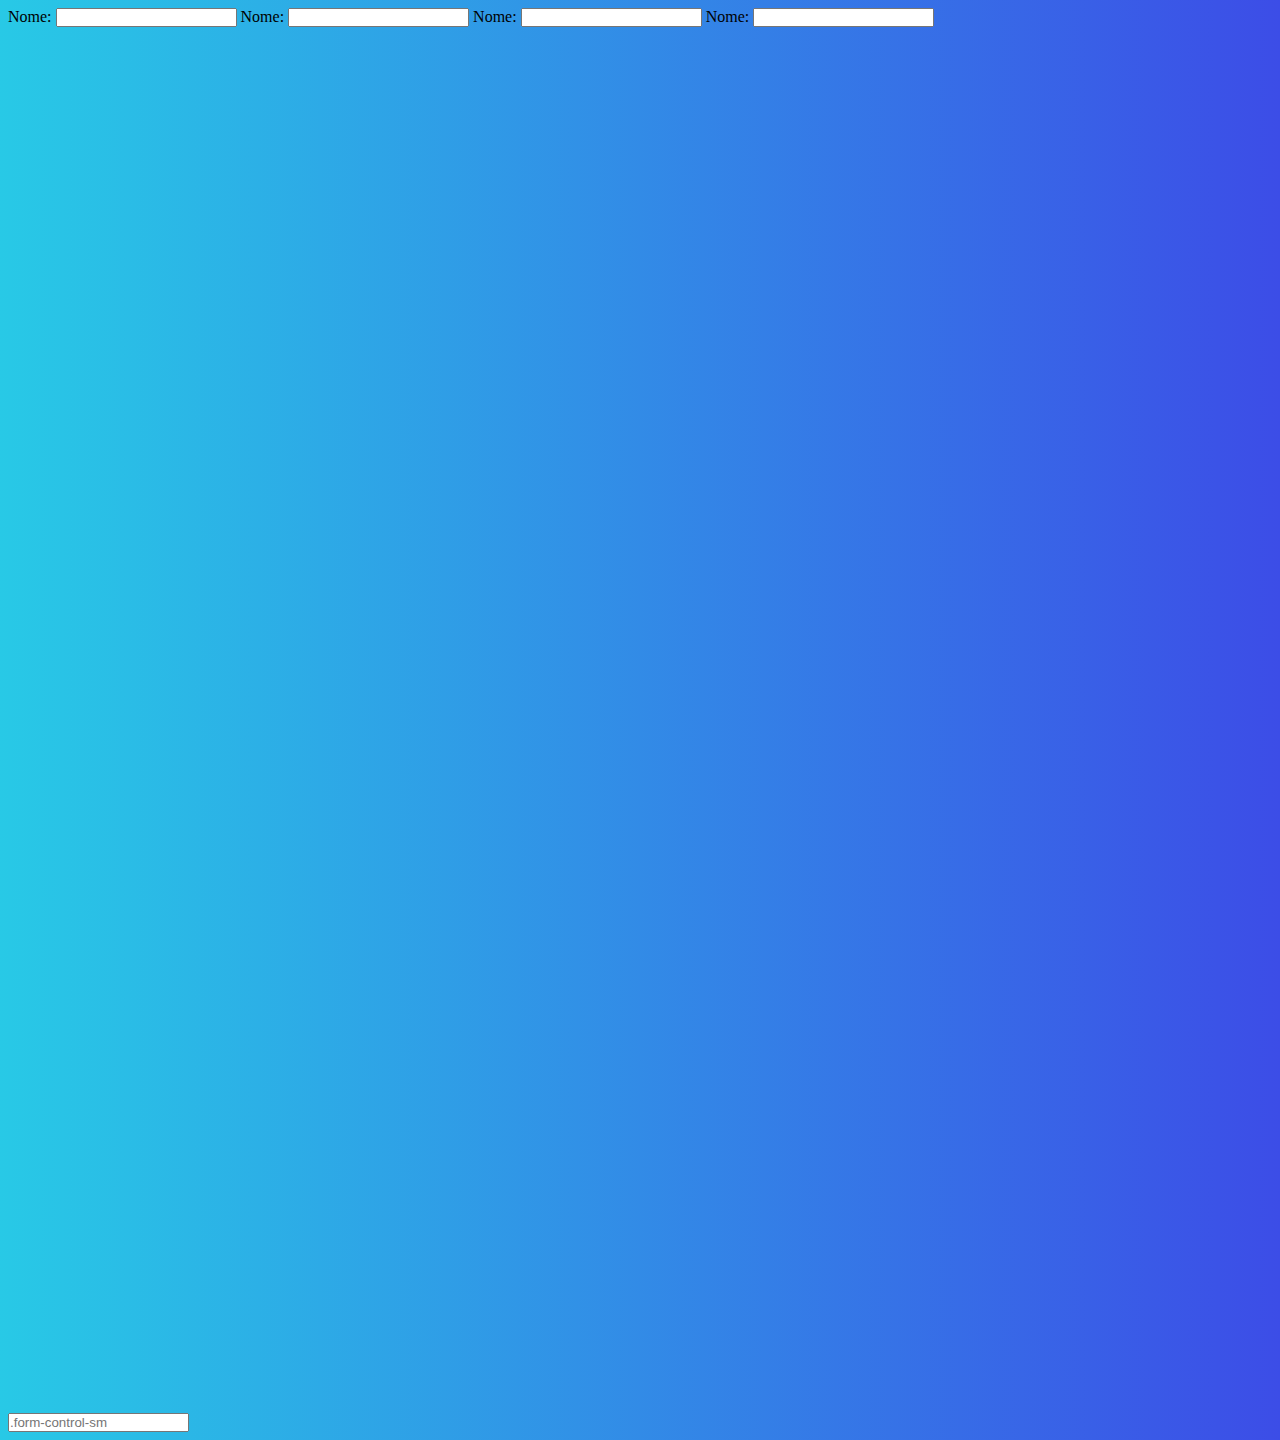
<file: index.html>
<!DOCTYPE html>
<html lang="pt-BR">

<head>
    <meta charset="UTF-8">
    <meta http-equiv="X-UA-Compatible" content="IE=edge">
    <meta name="viewport" content="width=device-width, initial-scale=1.0">
    <script src="js/main.js" type="text/javascript"></script>
    <link rel="stylesheet" type="text/css" href="styles/login.css">
    <script src="js/login.js"></script>
    <link rel="preconnect" href="https://fonts.googleapis.com">
    <link rel="preconnect" href="https://fonts.gstatic.com" crossorigin>
    <link href="https://fonts.googleapis.com/css2?family=Josefin+Sans:ital,wght@0,100;0,200;0,300;0,400;0,500;0,600;0,700;1,100;1,200;1,300;1,400;1,500;1,600;1,700&display=swap" rel="stylesheet">
    <link href="https://cdn.jsdelivr.net/npm/bootstrap@5.2.2/dist/css/bootstrap.min.css" rel="stylesheet"
        integrity="sha384-Zenh87qX5JnK2Jl0vWa8Ck2rdkQ2Bzep5IDxbcnCeuOxjzrPF/et3URy9Bv1WTRi" crossorigin="anonymous">
    <title>Login</title>
</head>

<body>

    <form id="form">
        <label for="name">Nome:</label>
        <input type="text" id="name">

        <label for="name">Nome:</label>
        <input type="text" id="name">
        <label for="name">Nome:</label>
        <input type="text" id="name">

        <label for="name">Nome:</label>
        <input type="text" id="name">
        <br> <br> <br>
        <style>
            .h400 {
                height: 400px;
            }
        </style>

        <div class="container">
            <div class="row">
                <div class="col-2 bg-dark bg-opacity-50 h400">

                </div>
                <div class="col-3 bg-dark bg-opacity-75 h400"></div>
                <div class="col-2 bg-dark bg-opacity-50 h400"></div>
            </div>
        </div>




    </form>
    <input class="form-control form-control-sm" type="text" placeholder=".form-control-sm" aria-label=".form-control-sm example">



    <script src="https://cdn.jsdelivr.net/npm/bootstrap@5.2.2/dist/js/bootstrap.bundle.min.js"integrity="sha384-OERcA2EqjJCMA+/3y+gxIOqMEjwtxJY7qPCqsdltbNJuaOe923+mo//f6V8Qbsw3"crossorigin="anonymous"></script>
</body>

</html>
</file>
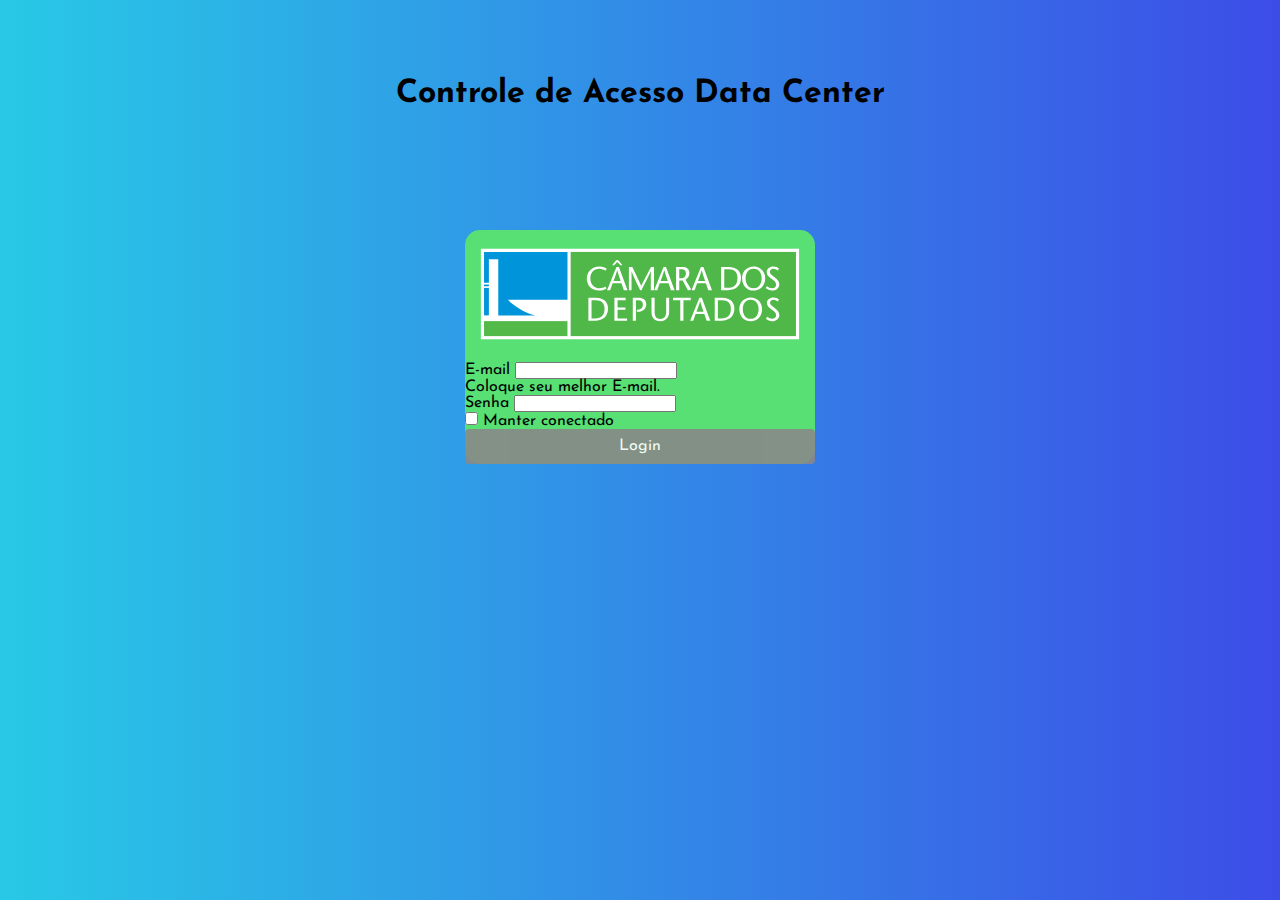
<file: login.html>
<!DOCTYPE html>
<html lang="pt-BR">
<head>
    <meta charset="UTF-8">
    <meta http-equiv="X-UA-Compatible" content="IE=edge">
    <meta name="viewport" content="width=device-width, initial-scale=1.0">
    <script src="js/main.js" type="text/javascript"></script>
    <link rel="stylesheet" type="text/css" href="./css/style.css">
    <script src="js/login.js"></script>
    <link rel="preconnect" href="https://fonts.googleapis.com">
    <link rel="preconnect" href="https://fonts.gstatic.com" crossorigin>
    <link href="https://fonts.googleapis.com/css2?family=Josefin+Sans:ital,wght@0,100;0,200;0,300;0,400;0,500;0,600;0,700;1,100;1,200;1,300;1,400;1,500;1,600;1,700&display=swap" rel="stylesheet">
    <link href="https://cdn.jsdelivr.net/npm/bootstrap@5.2.2/dist/css/bootstrap.min.css" rel="stylesheet" integrity="sha384-Zenh87qX5JnK2Jl0vWa8Ck2rdkQ2Bzep5IDxbcnCeuOxjzrPF/et3URy9Bv1WTRi" crossorigin="anonymous">
    <title>Login</title>
</head>
<body>  

  <h1>Controle de Acesso Data Center </h1>
  
    <div class="container">
        <div class="row login-form" style="margin: 0 auto;margin-top:120px">
            <img src="img/marca-camara.svg">
            <form class="container">
                <div class="mb-3">
                  <label for="email" class="form-label ">E-mail</label>
                  <input type="email" class="form-control" id="email" aria-describedby="emailHelp">
                  <div id="emailHelp" class="form-text">Coloque seu melhor E-mail.</div>
                </div>
                <div class="mb-3">
                  <label for="senha" class="form-label">Senha</label>
                  <input type="password" class="form-control" id="senha">
                </div>
                <div class="mb-3 form-check">
                  <input type="checkbox" class="form-check-input" id="exampleCheck1">
                  <label class="form-check-label" for="exampleCheck1">Manter conectado</label>
                </div>
            </form>
            <button onclick="logar()" style="width: 100%" class="btn btn-primary">Login</button>

        </div>
    </div>
        

    
    
    
    <script src="https://cdn.jsdelivr.net/npm/bootstrap@5.2.2/dist/js/bootstrap.bundle.min.js" integrity="sha384-OERcA2EqjJCMA+/3y+gxIOqMEjwtxJY7qPCqsdltbNJuaOe923+mo//f6V8Qbsw3" crossorigin="anonymous"></script>
</body>
</html>
</file>
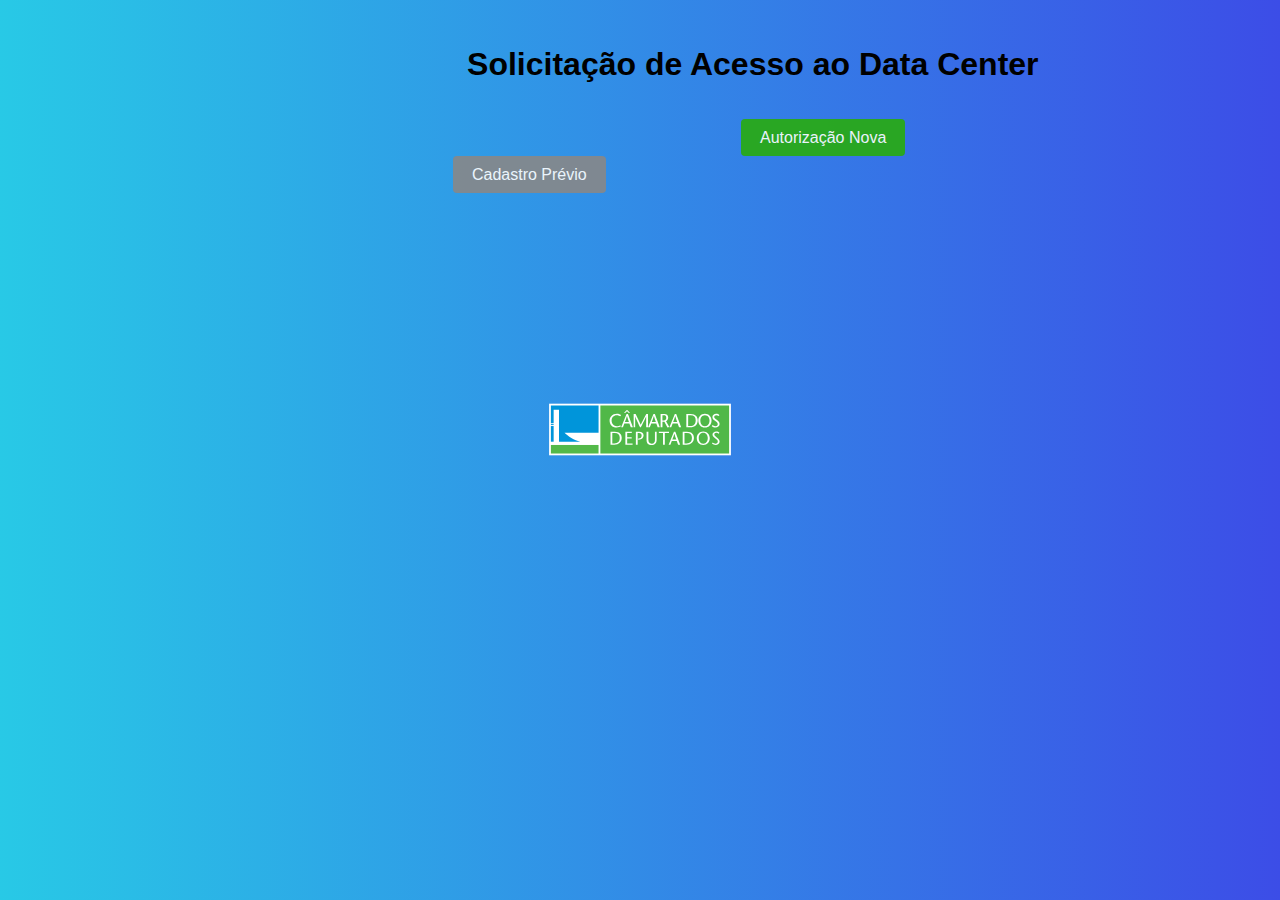
<file: request.html>
<!DOCTYPE html>
<html lang="pt-BR">

<head>
    <meta charset="UTF-8">
    <meta http-equiv="X-UA-Compatible" content="IE=edge">
    <meta name="viewport" content="width=device-width, initial-scale=1.0">
    <script src="./js/main.js" type="text/javascript" defer></script>
    <link rel="stylesheet" type="text/css" href="./css/style.css">
    <title> Solicitação de Acesso ao Data Center</title>
</head>

<body>

    

    <div id="header">
        <h1>Solicitação de Acesso ao Data Center</h1><br><br>
        <button id="open-modal">Autorização Nova</button>
        <button id="open-modal2">Cadastro Prévio</button>
    </div>

    <div id="fade" class="hide"></div>
    <div id="modal" class="hide">
        <div class="modal-header">
            <h1>Controle de Acesso</h1>
        </div>
        <div class="modal-header">
            <h2>Insira seu Ponto</h2>

        </div>
        <div class="modal-body">
            <input type="text" id="ponto" placeholder="Digite seu ponto">
            <button id="close-modal">Enviar</button>
        </div>
    </div>

    <div class="img">
        <img src="img/marca-camara.svg">
    </div>


</body>

</html>
</file>
<file: styles/login.css>
* {
   padding: 0;

}

body{
    background-image: linear-gradient(to right, rgb(40, 201, 230), rgb(60, 77, 231));
}
.login-form {
    width: 350px;
    margin-top: 150px;
    background-color: rgb(88, 224, 117);
    border-radius: 15px;
}
.container {
    margin-top: 150px;
}
h1 {
    padding-top: 5rem;
    text-align: center;
    line-height: 1.5;
    margin: auto;
    font-weight: bold;
    font-family: "Crimson Text", "Times New Roman", serif;
}
</file>
<file: css/style.css>
* {
    font-family: 'Josefin Sans', sans-serif;
    box-sizing: border-box;
    padding: 0;
    margin: 0;
}

h1 {
    margin-top: 5%;
    text-align: center;
    font-family: 'Josefin Sans' sans-serif;
    font-size: 2rem;
}

h2 {
    text-align: center;

}

body {
    padding: 1rem;
    background-image: linear-gradient(to right, rgb(40, 201, 230), rgb(60, 77, 231));
}

#header {
    align-items: center;
    display: flex;

    width: 600px;
    display: inline-block;
    margin-left: 35%;
    border-radius: 10px;
}

button {
    padding: 0.6rem 1.2rem;
    background-color: #888;
    color: #FFF;
    border: none;
    border-radius: .25rem;
    cursor: pointer;
    opacity: 0.9;
    font-size: 1rem;
    transition: 0.4s;

}

#open-modal {
    background-color: #28ac0e;
    margin-left: 48%;
    
}

#ponto {
    height: 2.5rem;
    margin-left: 2.5rem;
    border-radius: 10px;
}

#fade,
#modal {
    transition: .5s;
    opacity: 1;
    pointer-events: all;
}

button:hover {
    opacity: 1;

}

.img {

    width: 200px;
    margin: auto;
    margin-top: 200px;
}



#fade {
    position: fixed;
    top: 0;
    left: 0;
    width: 100%;
    height: 100%;
    background-color: rgba(0, 0, 0, 0.6);
    z-index: 5;

}

#modal {
    position: fixed;
    background-color: white;
    left: 50%;
    top: 50%;
    z-index: 10;
    transform: translate(-50%, -50%);
    width: 500px;
    max-width: 90%;
    padding: 1.2rem;
    border-radius: 0.5rem;
    
}

.modal-header {
    display: flex;
    justify-content: space-between;
    align-items: center;
    border-bottom: 1px solid #ccc;
    margin-bottom: 1rem;
    padding-bottom: 1rem;

}

modal-body {
    margin-bottom: 1rem;

}

#modal.hide,
#fade.hide {
    opacity: 0;
    pointer-events: none;

}

#modal.hide {
    top: 0;

}

.login-form {
    width: 350px;
    margin-top: 150px;
    background-color: rgb(88, 224, 117);
    border-radius: 15px;
}
</file>
